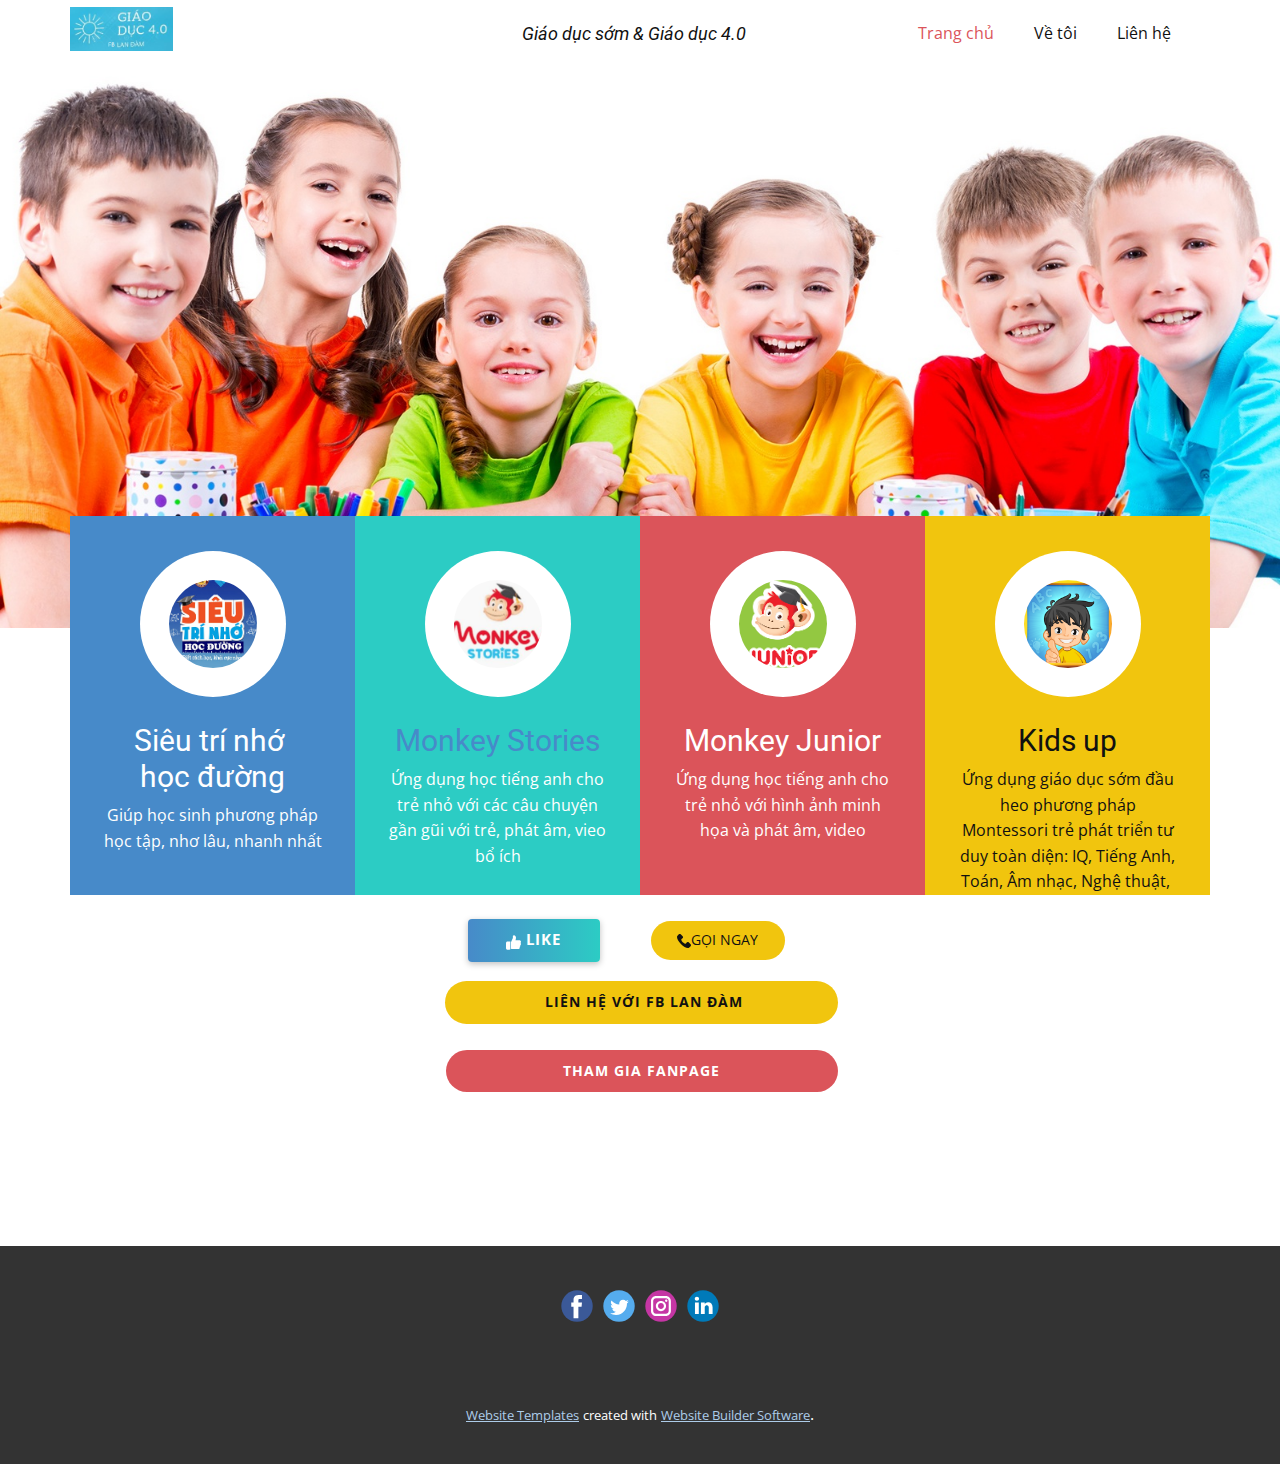
<file: index.html>
<!DOCTYPE html>
<html style="font-size: 16px;">
  <head>
    <meta name="viewport" content="width=device-width, initial-scale=1.0">
    <meta charset="utf-8">
    <meta name="keywords" content="">
    <meta name="description" content="">
    <meta name="page_type" content="np-template-header-footer-from-plugin">
    <title>Trang chủ</title>
    <link rel="stylesheet" href="nicepage.css" media="screen">
<link rel="stylesheet" href="Trang-chủ.css" media="screen">
    <script class="u-script" type="text/javascript" src="jquery.js" defer=""></script>
    <script class="u-script" type="text/javascript" src="nicepage.js" defer=""></script>
    <meta name="generator" content="Nicepage 3.20.4, nicepage.com">
    <link id="u-theme-google-font" rel="stylesheet" href="https://fonts.googleapis.com/css?family=Roboto:100,100i,300,300i,400,400i,500,500i,700,700i,900,900i|Open+Sans:300,300i,400,400i,600,600i,700,700i,800,800i">
    
    
    <script type="application/ld+json">{
		"@context": "http://schema.org",
		"@type": "Organization",
		"name": "",
		"logo": "images/logo1.png",
		"sameAs": []
}</script>
    <meta name="theme-color" content="#478ac9">
    <meta property="og:title" content="Trang chủ">
    <meta property="og:type" content="website">
  </head>
  <body data-home-page="Trang-chủ.html" data-home-page-title="Trang chủ" class="u-body"><header class="u-clearfix u-header u-header" id="sec-8813"><div class="u-clearfix u-sheet u-sheet-1">
        <a href="https://nicepage.com" class="u-image u-logo u-image-1" data-image-width="251" data-image-height="108">
          <img src="images/logo1.png" class="u-logo-image u-logo-image-1" data-image-width="103.3044">
        </a>
        <nav class="u-menu u-menu-dropdown u-offcanvas u-menu-1">
          <div class="menu-collapse" style="font-size: 1rem; letter-spacing: 0px;">
            <a class="u-button-style u-custom-left-right-menu-spacing u-custom-padding-bottom u-custom-text-active-color u-custom-top-bottom-menu-spacing u-nav-link u-text-active-palette-1-base u-text-hover-palette-2-base" href="#">
              <svg><use xmlns:xlink="http://www.w3.org/1999/xlink" xlink:href="#menu-hamburger"></use></svg>
              <svg version="1.1" xmlns="http://www.w3.org/2000/svg" xmlns:xlink="http://www.w3.org/1999/xlink"><defs><symbol id="menu-hamburger" viewBox="0 0 16 16" style="width: 16px; height: 16px;"><rect y="1" width="16" height="2"></rect><rect y="7" width="16" height="2"></rect><rect y="13" width="16" height="2"></rect>
</symbol>
</defs></svg>
            </a>
          </div>
          <div class="u-custom-menu u-nav-container">
            <ul class="u-nav u-unstyled u-nav-1"><li class="u-nav-item"><a class="u-button-style u-nav-link u-text-active-palette-2-base u-text-hover-palette-2-base" href="Trang-chủ.html" style="padding: 10px 20px;">Trang chủ</a>
</li><li class="u-nav-item"><a class="u-button-style u-nav-link u-text-active-palette-2-base u-text-hover-palette-2-base" href="https://www.facebook.com/landam.ulis" target="_blank" style="padding: 10px 20px;">Về tôi</a>
</li><li class="u-nav-item"><a class="u-button-style u-nav-link u-text-active-palette-2-base u-text-hover-palette-2-base" href="tel:0966399030" style="padding: 10px 20px;">Liên hệ</a>
</li></ul>
          </div>
          <div class="u-custom-menu u-nav-container-collapse">
            <div class="u-black u-container-style u-inner-container-layout u-opacity u-opacity-95 u-sidenav">
              <div class="u-sidenav-overflow">
                <div class="u-menu-close"></div>
                <ul class="u-align-center u-nav u-popupmenu-items u-unstyled u-nav-2"><li class="u-nav-item"><a class="u-button-style u-nav-link" href="Trang-chủ.html" style="padding: 10px 20px;">Trang chủ</a>
</li><li class="u-nav-item"><a class="u-button-style u-nav-link" href="https://www.facebook.com/landam.ulis" target="_blank" style="padding: 10px 20px;">Về tôi</a>
</li><li class="u-nav-item"><a class="u-button-style u-nav-link" href="tel:0966399030" style="padding: 10px 20px;">Liên hệ</a>
</li></ul>
              </div>
            </div>
            <div class="u-black u-menu-overlay u-opacity u-opacity-70"></div>
          </div>
        </nav>
        <h3 class="u-headline u-text u-text-1">
          <a href="/">Giáo dục sớm &amp; Giáo dục 4.0</a>
        </h3>
      </div></header>
    <section class="u-align-center u-clearfix u-section-1" id="carousel_fb5b">
      <img class="u-expanded-width u-image u-image-1" src="images/fggg.jpg">
      <div class="u-align-center u-list u-list-1">
        <div class="u-repeater u-repeater-1">
          <div class="u-align-center u-container-style u-custom-background u-list-item u-palette-1-base u-repeater-item u-list-item-1">
            <div class="u-container-layout u-similar-container u-container-layout-1"><span class="u-file-icon u-icon u-icon-circle u-spacing-29 u-text-black u-white u-icon-1" data-href="http://www.chivoi.vn/stnhd.daily.damthilam"><img src="images/222.png" alt=""></span>
              <h4 class="u-text u-text-1">Siêu trí nhớ&nbsp;<br>học đường
              </h4>
              <p class="u-text u-text-2">Giúp học sinh phương pháp học tập, nhơ lâu, nhanh nhất</p>
            </div>
          </div>
          <div class="u-align-center u-container-style u-custom-background u-list-item u-palette-4-base u-repeater-item u-list-item-2">
            <div class="u-container-layout u-similar-container u-container-layout-2"><span class="u-file-icon u-icon u-icon-circle u-spacing-29 u-text-black u-white u-icon-2" data-href="https://www.facebook.com/landam.ulis"><img src="images/21.PNG" alt=""></span>
              <h4 class="u-text u-text-3">
                <a class="u-active-none u-border-none u-btn u-button-link u-button-style u-hover-none u-none u-text-palette-1-base u-btn-1" href="https://www.facebook.com/landam.ulis">Monkey Stories</a>
              </h4>
              <p class="u-text u-text-4"> Ứng dụng học tiếng anh cho trẻ nhỏ với các câu chuyện gần gũi với trẻ, phát âm, vieo bổ ích</p>
            </div>
          </div>
          <div class="u-align-center u-container-style u-custom-background u-list-item u-palette-2-base u-repeater-item u-list-item-3">
            <div class="u-container-layout u-similar-container u-container-layout-3"><span class="u-file-icon u-icon u-icon-circle u-spacing-29 u-text-black u-white u-icon-3" data-href="https://www.facebook.com/landam.ulis"><img src="images/12.webp" alt=""></span>
              <h4 class="u-text u-text-5">Monkey Junior</h4>
              <p class="u-text u-text-6">Ứng dụng học tiếng anh cho trẻ nhỏ với hình ảnh minh họa và phát âm, video</p>
            </div>
          </div>
          <div class="u-align-center u-container-style u-custom-background u-list-item u-palette-3-base u-repeater-item u-list-item-4">
            <div class="u-container-layout u-similar-container u-container-layout-4"><span class="u-file-icon u-icon u-icon-circle u-spacing-29 u-text-black u-white u-icon-4" data-href="https://www.facebook.com/landam.ulis"><img src="images/877e30a1926a95585d39cd7fea094ed6.png_1200x1200q80.jpg" alt=""></span>
              <h4 class="u-text u-text-7"> Kids up</h4>
              <p class="u-text u-text-8"> Ứng dụng giáo dục sớm đầu heo phương pháp Montessori trẻ phát triển tư duy toàn diện: IQ, Tiếng Anh, Toán, Âm nhạc, Nghệ thuật,&nbsp;</p>
            </div>
          </div>
        </div>
      </div>
      <a href="tel:0966025966" class="u-btn u-btn-round u-button-style u-hover-palette-4-base u-palette-3-base u-radius-50 u-btn-2"><span class="u-icon"><svg class="u-svg-content" viewBox="0 0 513.64 513.64" x="0px" y="0px" style="width: 1em; height: 1em;"><path d="M499.66,376.96l-71.68-71.68c-25.6-25.6-69.12-15.359-79.36,17.92c-7.68,23.041-33.28,35.841-56.32,30.72 c-51.2-12.8-120.32-79.36-133.12-133.12c-7.68-23.041,7.68-48.641,30.72-56.32c33.28-10.24,43.52-53.76,17.92-79.36l-71.68-71.68 c-20.48-17.92-51.2-17.92-69.12,0l-48.64,48.64c-48.64,51.2,5.12,186.88,125.44,307.2c120.32,120.32,256,176.641,307.2,125.44 l48.64-48.64C517.581,425.6,517.581,394.88,499.66,376.96z"></path></svg><img></span>Gọi ngay
      </a>
      <a href="https://www.facebook.com/GiaoDucShop" class="u-btn u-btn-round u-button-style u-gradient u-none u-radius-4 u-text-body-alt-color u-btn-3"><span class="u-icon"><svg class="u-svg-content" viewBox="0 0 512 512" x="0px" y="0px" style="width: 1em; height: 1em;"><path d="M53.333,224C23.936,224,0,247.936,0,277.333V448c0,29.397,23.936,53.333,53.333,53.333h64 c12.011,0,23.061-4.053,32-10.795V224H53.333z"></path><path d="M512,304c0-12.821-5.077-24.768-13.888-33.579c9.963-10.901,15.04-25.515,13.653-40.725    c-2.496-27.115-26.923-48.363-55.637-48.363H324.352c6.528-19.819,16.981-56.149,16.981-85.333c0-46.272-39.317-85.333-64-85.333 c-22.165,0-37.995,12.48-38.677,12.992c-2.517,2.027-3.989,5.099-3.989,8.341v72.341l-61.44,133.099l-2.56,1.301v228.651    C188.032,475.584,210.005,480,224,480h195.819c23.232,0,43.563-15.659,48.341-37.269c2.453-11.115,1.024-22.315-3.861-32.043 c15.765-7.936,26.368-24.171,26.368-42.688c0-7.552-1.728-14.784-5.013-21.333C501.419,338.731,512,322.496,512,304z"></path></svg><img></span>&nbsp;Like
      </a>
      <a href="https://www.facebook.com/landam.ulis" class="u-border-none u-btn u-btn-round u-button-style u-hover-palette-2-light-2 u-palette-3-base u-radius-50 u-btn-4" target="_blank">&nbsp;LiÊN hệ VỚI FB LAN ĐÀM</a>
      <a href="https://www.facebook.com/GiaoDucShop/" class="u-btn u-btn-round u-button-style u-hover-palette-2-light-2 u-palette-2-base u-radius-50 u-btn-5" target="_blank">ThAM GIA Fanpage</a>
    </section>
    
    
    <footer class="u-clearfix u-footer u-grey-80" id="sec-1249"><div class="u-clearfix u-sheet u-sheet-1">
        <div class="u-align-left u-social-icons u-spacing-10 u-social-icons-1">
          <a class="u-social-url" title="facebook" target="_blank" href=""><span class="u-icon u-social-facebook u-social-icon u-icon-1"><svg class="u-svg-link" preserveAspectRatio="xMidYMin slice" viewBox="0 0 112 112" style=""><use xmlns:xlink="http://www.w3.org/1999/xlink" xlink:href="#svg-9d1f"></use></svg><svg class="u-svg-content" viewBox="0 0 112 112" x="0" y="0" id="svg-9d1f"><circle fill="currentColor" cx="56.1" cy="56.1" r="55"></circle><path fill="#FFFFFF" d="M73.5,31.6h-9.1c-1.4,0-3.6,0.8-3.6,3.9v8.5h12.6L72,58.3H60.8v40.8H43.9V58.3h-8V43.9h8v-9.2
            c0-6.7,3.1-17,17-17h12.5v13.9H73.5z"></path></svg></span>
          </a>
          <a class="u-social-url" title="twitter" target="_blank" href=""><span class="u-icon u-social-icon u-social-twitter u-icon-2"><svg class="u-svg-link" preserveAspectRatio="xMidYMin slice" viewBox="0 0 112 112" style=""><use xmlns:xlink="http://www.w3.org/1999/xlink" xlink:href="#svg-0b61"></use></svg><svg class="u-svg-content" viewBox="0 0 112 112" x="0" y="0" id="svg-0b61"><circle fill="currentColor" class="st0" cx="56.1" cy="56.1" r="55"></circle><path fill="#FFFFFF" d="M83.8,47.3c0,0.6,0,1.2,0,1.7c0,17.7-13.5,38.2-38.2,38.2C38,87.2,31,85,25,81.2c1,0.1,2.1,0.2,3.2,0.2
            c6.3,0,12.1-2.1,16.7-5.7c-5.9-0.1-10.8-4-12.5-9.3c0.8,0.2,1.7,0.2,2.5,0.2c1.2,0,2.4-0.2,3.5-0.5c-6.1-1.2-10.8-6.7-10.8-13.1
            c0-0.1,0-0.1,0-0.2c1.8,1,3.9,1.6,6.1,1.7c-3.6-2.4-6-6.5-6-11.2c0-2.5,0.7-4.8,1.8-6.7c6.6,8.1,16.5,13.5,27.6,14
            c-0.2-1-0.3-2-0.3-3.1c0-7.4,6-13.4,13.4-13.4c3.9,0,7.3,1.6,9.8,4.2c3.1-0.6,5.9-1.7,8.5-3.3c-1,3.1-3.1,5.8-5.9,7.4
            c2.7-0.3,5.3-1,7.7-2.1C88.7,43,86.4,45.4,83.8,47.3z"></path></svg></span>
          </a>
          <a class="u-social-url" title="instagram" target="_blank" href=""><span class="u-icon u-social-icon u-social-instagram u-icon-3"><svg class="u-svg-link" preserveAspectRatio="xMidYMin slice" viewBox="0 0 112 112" style=""><use xmlns:xlink="http://www.w3.org/1999/xlink" xlink:href="#svg-10d2"></use></svg><svg class="u-svg-content" viewBox="0 0 112 112" x="0" y="0" id="svg-10d2"><circle fill="currentColor" cx="56.1" cy="56.1" r="55"></circle><path fill="#FFFFFF" d="M55.9,38.2c-9.9,0-17.9,8-17.9,17.9C38,66,46,74,55.9,74c9.9,0,17.9-8,17.9-17.9C73.8,46.2,65.8,38.2,55.9,38.2
            z M55.9,66.4c-5.7,0-10.3-4.6-10.3-10.3c-0.1-5.7,4.6-10.3,10.3-10.3c5.7,0,10.3,4.6,10.3,10.3C66.2,61.8,61.6,66.4,55.9,66.4z"></path><path fill="#FFFFFF" d="M74.3,33.5c-2.3,0-4.2,1.9-4.2,4.2s1.9,4.2,4.2,4.2s4.2-1.9,4.2-4.2S76.6,33.5,74.3,33.5z"></path><path fill="#FFFFFF" d="M73.1,21.3H38.6c-9.7,0-17.5,7.9-17.5,17.5v34.5c0,9.7,7.9,17.6,17.5,17.6h34.5c9.7,0,17.5-7.9,17.5-17.5V38.8
            C90.6,29.1,82.7,21.3,73.1,21.3z M83,73.3c0,5.5-4.5,9.9-9.9,9.9H38.6c-5.5,0-9.9-4.5-9.9-9.9V38.8c0-5.5,4.5-9.9,9.9-9.9h34.5
            c5.5,0,9.9,4.5,9.9,9.9V73.3z"></path></svg></span>
          </a>
          <a class="u-social-url" title="linkedin" target="_blank" href=""><span class="u-icon u-social-icon u-social-linkedin u-icon-4"><svg class="u-svg-link" preserveAspectRatio="xMidYMin slice" viewBox="0 0 112 112" style=""><use xmlns:xlink="http://www.w3.org/1999/xlink" xlink:href="#svg-ac20"></use></svg><svg class="u-svg-content" viewBox="0 0 112 112" x="0" y="0" id="svg-ac20"><circle fill="currentColor" cx="56.1" cy="56.1" r="55"></circle><path fill="#FFFFFF" d="M41.3,83.7H27.9V43.4h13.4V83.7z M34.6,37.9L34.6,37.9c-4.6,0-7.5-3.1-7.5-7c0-4,3-7,7.6-7s7.4,3,7.5,7
            C42.2,34.8,39.2,37.9,34.6,37.9z M89.6,83.7H76.2V62.2c0-5.4-1.9-9.1-6.8-9.1c-3.7,0-5.9,2.5-6.9,4.9c-0.4,0.9-0.4,2.1-0.4,3.3v22.5
            H48.7c0,0,0.2-36.5,0-40.3h13.4v5.7c1.8-2.7,5-6.7,12.1-6.7c8.8,0,15.4,5.8,15.4,18.1V83.7z"></path></svg></span>
          </a>
        </div>
      </div></footer>
    <section class="u-backlink u-clearfix u-grey-80">
      <a class="u-link" href="https://nicepage.com/website-templates" target="_blank">
        <span>Website Templates</span>
      </a>
      <p class="u-text">
        <span>created with</span>
      </p>
      <a class="u-link" href="https://nicepage.com/" target="_blank">
        <span>Website Builder Software</span>
      </a>. 
    </section>
  </body>
</html>
</file>
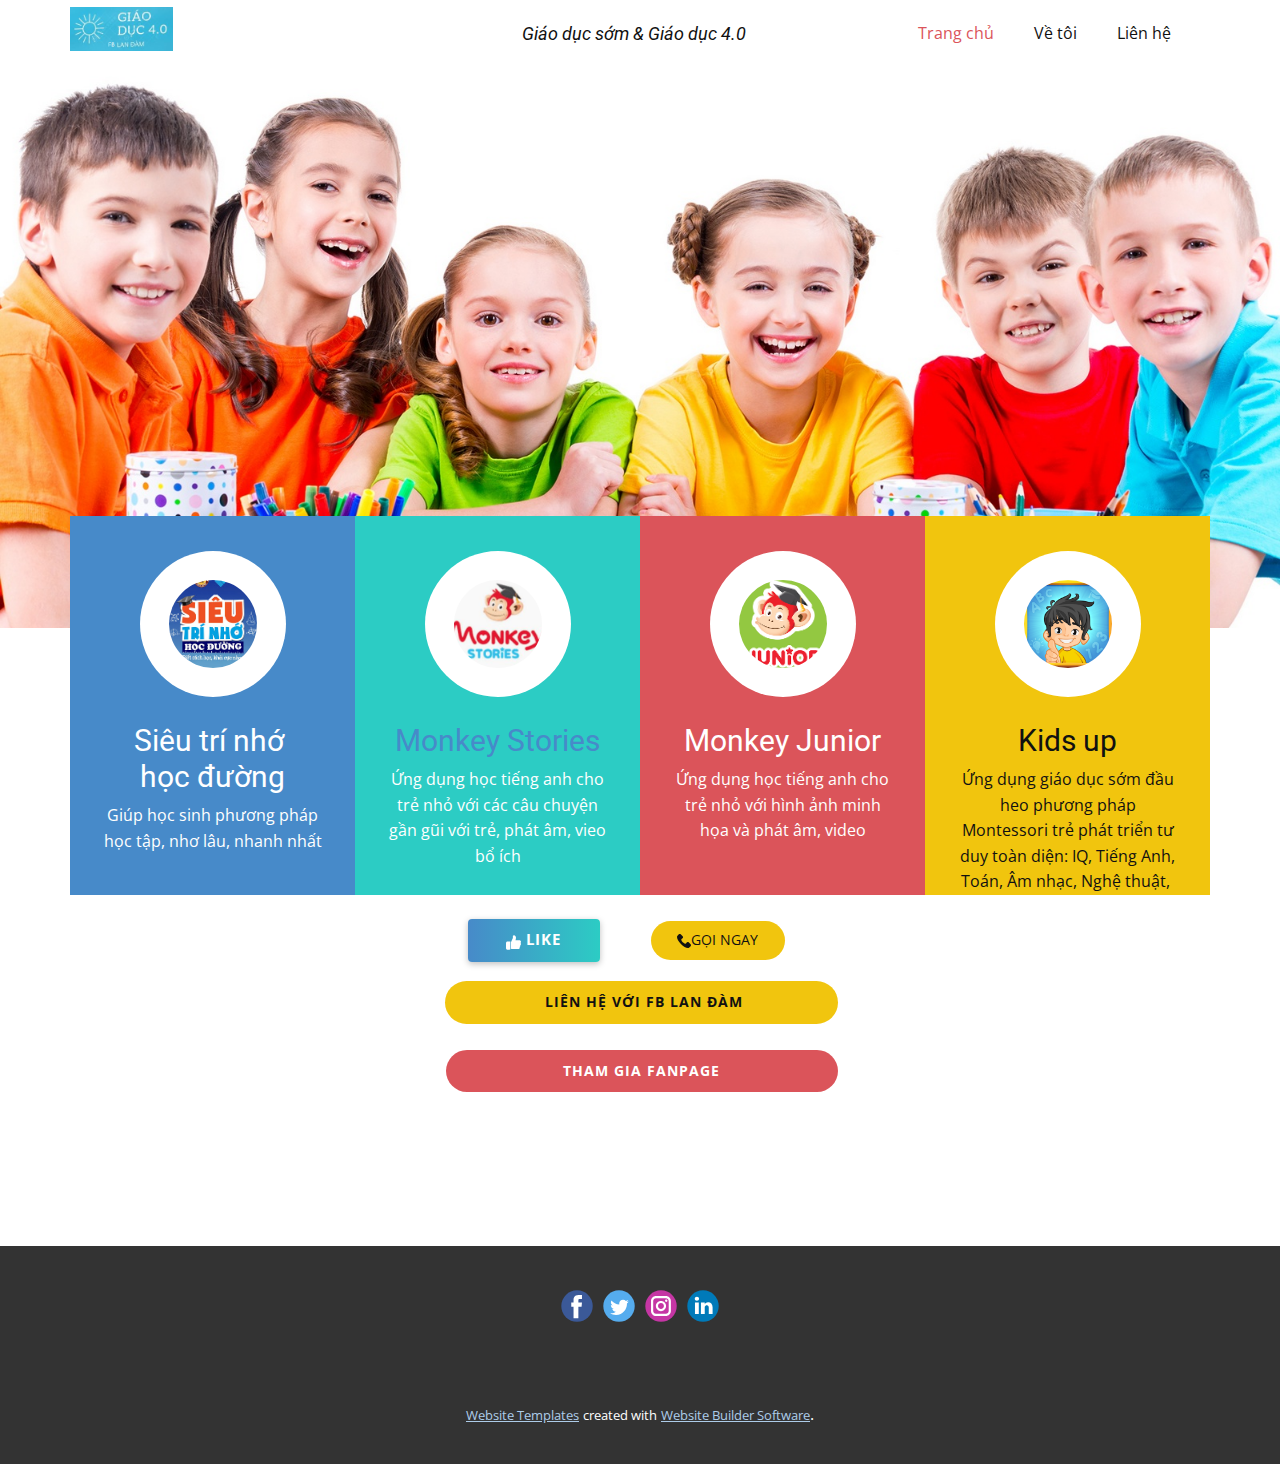
<file: Trang-chủ.html>
<!DOCTYPE html>
<html style="font-size: 16px;">
  <head>
    <meta name="viewport" content="width=device-width, initial-scale=1.0">
    <meta charset="utf-8">
    <meta name="keywords" content="">
    <meta name="description" content="">
    <meta name="page_type" content="np-template-header-footer-from-plugin">
    <title>Trang chủ</title>
    <link rel="stylesheet" href="nicepage.css" media="screen">
<link rel="stylesheet" href="Trang-chủ.css" media="screen">
    <script class="u-script" type="text/javascript" src="jquery.js" defer=""></script>
    <script class="u-script" type="text/javascript" src="nicepage.js" defer=""></script>
    <meta name="generator" content="Nicepage 3.20.4, nicepage.com">
    <link id="u-theme-google-font" rel="stylesheet" href="https://fonts.googleapis.com/css?family=Roboto:100,100i,300,300i,400,400i,500,500i,700,700i,900,900i|Open+Sans:300,300i,400,400i,600,600i,700,700i,800,800i">
    
    
    <script type="application/ld+json">{
		"@context": "http://schema.org",
		"@type": "Organization",
		"name": "",
		"logo": "images/logo1.png",
		"sameAs": []
}</script>
    <meta name="theme-color" content="#478ac9">
    <meta property="og:title" content="Trang chủ">
    <meta property="og:type" content="website">
  </head>
  <body class="u-body"><header class="u-clearfix u-header u-header" id="sec-8813"><div class="u-clearfix u-sheet u-sheet-1">
        <a href="https://nicepage.com" class="u-image u-logo u-image-1" data-image-width="251" data-image-height="108">
          <img src="images/logo1.png" class="u-logo-image u-logo-image-1" data-image-width="103.3044">
        </a>
        <nav class="u-menu u-menu-dropdown u-offcanvas u-menu-1">
          <div class="menu-collapse" style="font-size: 1rem; letter-spacing: 0px;">
            <a class="u-button-style u-custom-left-right-menu-spacing u-custom-padding-bottom u-custom-text-active-color u-custom-top-bottom-menu-spacing u-nav-link u-text-active-palette-1-base u-text-hover-palette-2-base" href="#">
              <svg><use xmlns:xlink="http://www.w3.org/1999/xlink" xlink:href="#menu-hamburger"></use></svg>
              <svg version="1.1" xmlns="http://www.w3.org/2000/svg" xmlns:xlink="http://www.w3.org/1999/xlink"><defs><symbol id="menu-hamburger" viewBox="0 0 16 16" style="width: 16px; height: 16px;"><rect y="1" width="16" height="2"></rect><rect y="7" width="16" height="2"></rect><rect y="13" width="16" height="2"></rect>
</symbol>
</defs></svg>
            </a>
          </div>
          <div class="u-custom-menu u-nav-container">
            <ul class="u-nav u-unstyled u-nav-1"><li class="u-nav-item"><a class="u-button-style u-nav-link u-text-active-palette-2-base u-text-hover-palette-2-base" href="Trang-chủ.html" style="padding: 10px 20px;">Trang chủ</a>
</li><li class="u-nav-item"><a class="u-button-style u-nav-link u-text-active-palette-2-base u-text-hover-palette-2-base" href="https://www.facebook.com/landam.ulis" target="_blank" style="padding: 10px 20px;">Về tôi</a>
</li><li class="u-nav-item"><a class="u-button-style u-nav-link u-text-active-palette-2-base u-text-hover-palette-2-base" href="tel:0966399030" style="padding: 10px 20px;">Liên hệ</a>
</li></ul>
          </div>
          <div class="u-custom-menu u-nav-container-collapse">
            <div class="u-black u-container-style u-inner-container-layout u-opacity u-opacity-95 u-sidenav">
              <div class="u-sidenav-overflow">
                <div class="u-menu-close"></div>
                <ul class="u-align-center u-nav u-popupmenu-items u-unstyled u-nav-2"><li class="u-nav-item"><a class="u-button-style u-nav-link" href="Trang-chủ.html" style="padding: 10px 20px;">Trang chủ</a>
</li><li class="u-nav-item"><a class="u-button-style u-nav-link" href="https://www.facebook.com/landam.ulis" target="_blank" style="padding: 10px 20px;">Về tôi</a>
</li><li class="u-nav-item"><a class="u-button-style u-nav-link" href="tel:0966399030" style="padding: 10px 20px;">Liên hệ</a>
</li></ul>
              </div>
            </div>
            <div class="u-black u-menu-overlay u-opacity u-opacity-70"></div>
          </div>
        </nav>
        <h3 class="u-headline u-text u-text-1">
          <a href="/">Giáo dục sớm &amp; Giáo dục 4.0</a>
        </h3>
      </div></header>
    <section class="u-align-center u-clearfix u-section-1" id="carousel_fb5b">
      <img class="u-expanded-width u-image u-image-1" src="images/fggg.jpg">
      <div class="u-align-center u-list u-list-1">
        <div class="u-repeater u-repeater-1">
          <div class="u-align-center u-container-style u-custom-background u-list-item u-palette-1-base u-repeater-item u-list-item-1">
            <div class="u-container-layout u-similar-container u-container-layout-1"><span class="u-file-icon u-icon u-icon-circle u-spacing-29 u-text-black u-white u-icon-1" data-href="http://www.chivoi.vn/stnhd.daily.damthilam"><img src="images/222.png" alt=""></span>
              <h4 class="u-text u-text-1">Siêu trí nhớ&nbsp;<br>học đường
              </h4>
              <p class="u-text u-text-2">Giúp học sinh phương pháp học tập, nhơ lâu, nhanh nhất</p>
            </div>
          </div>
          <div class="u-align-center u-container-style u-custom-background u-list-item u-palette-4-base u-repeater-item u-list-item-2">
            <div class="u-container-layout u-similar-container u-container-layout-2"><span class="u-file-icon u-icon u-icon-circle u-spacing-29 u-text-black u-white u-icon-2"><img src="images/21.PNG" alt=""></span>
              <h4 class="u-text u-text-3">
                <a class="u-active-none u-border-none u-btn u-button-link u-button-style u-hover-none u-none u-text-palette-1-base u-btn-1" href="https://www.facebook.com/landam.ulis">Monkey Stories</a>
              </h4>
              <p class="u-text u-text-4"> Ứng dụng học tiếng anh cho trẻ nhỏ với các câu chuyện gần gũi với trẻ, phát âm, vieo bổ ích</p>
            </div>
          </div>
          <div class="u-align-center u-container-style u-custom-background u-list-item u-palette-2-base u-repeater-item u-list-item-3">
            <div class="u-container-layout u-similar-container u-container-layout-3"><span class="u-file-icon u-icon u-icon-circle u-spacing-29 u-text-black u-white u-icon-3" data-href="https://www.facebook.com/landam.ulis"><img src="images/12.webp" alt=""></span>
              <h4 class="u-text u-text-5">Monkey Junior</h4>
              <p class="u-text u-text-6">Ứng dụng học tiếng anh cho trẻ nhỏ với hình ảnh minh họa và phát âm, video</p>
            </div>
          </div>
          <div class="u-align-center u-container-style u-custom-background u-list-item u-palette-3-base u-repeater-item u-list-item-4">
            <div class="u-container-layout u-similar-container u-container-layout-4"><span class="u-file-icon u-icon u-icon-circle u-spacing-29 u-text-black u-white u-icon-4" data-href="https://www.facebook.com/landam.ulis"><img src="images/877e30a1926a95585d39cd7fea094ed6.png_1200x1200q80.jpg" alt=""></span>
              <h4 class="u-text u-text-7"> Kids up</h4>
              <p class="u-text u-text-8"> Ứng dụng giáo dục sớm đầu heo phương pháp Montessori trẻ phát triển tư duy toàn diện: IQ, Tiếng Anh, Toán, Âm nhạc, Nghệ thuật,&nbsp;</p>
            </div>
          </div>
        </div>
      </div>
      <a href="tel:0966025966" class="u-btn u-btn-round u-button-style u-hover-palette-4-base u-palette-3-base u-radius-50 u-btn-2"><span class="u-icon"><svg class="u-svg-content" viewBox="0 0 513.64 513.64" x="0px" y="0px" style="width: 1em; height: 1em;"><path d="M499.66,376.96l-71.68-71.68c-25.6-25.6-69.12-15.359-79.36,17.92c-7.68,23.041-33.28,35.841-56.32,30.72 c-51.2-12.8-120.32-79.36-133.12-133.12c-7.68-23.041,7.68-48.641,30.72-56.32c33.28-10.24,43.52-53.76,17.92-79.36l-71.68-71.68 c-20.48-17.92-51.2-17.92-69.12,0l-48.64,48.64c-48.64,51.2,5.12,186.88,125.44,307.2c120.32,120.32,256,176.641,307.2,125.44 l48.64-48.64C517.581,425.6,517.581,394.88,499.66,376.96z"></path></svg><img></span>Gọi ngay
      </a>
      <a href="https://www.facebook.com/GiaoDucShop" class="u-btn u-btn-round u-button-style u-gradient u-none u-radius-4 u-text-body-alt-color u-btn-3"><span class="u-icon"><svg class="u-svg-content" viewBox="0 0 512 512" x="0px" y="0px" style="width: 1em; height: 1em;"><path d="M53.333,224C23.936,224,0,247.936,0,277.333V448c0,29.397,23.936,53.333,53.333,53.333h64 c12.011,0,23.061-4.053,32-10.795V224H53.333z"></path><path d="M512,304c0-12.821-5.077-24.768-13.888-33.579c9.963-10.901,15.04-25.515,13.653-40.725    c-2.496-27.115-26.923-48.363-55.637-48.363H324.352c6.528-19.819,16.981-56.149,16.981-85.333c0-46.272-39.317-85.333-64-85.333 c-22.165,0-37.995,12.48-38.677,12.992c-2.517,2.027-3.989,5.099-3.989,8.341v72.341l-61.44,133.099l-2.56,1.301v228.651    C188.032,475.584,210.005,480,224,480h195.819c23.232,0,43.563-15.659,48.341-37.269c2.453-11.115,1.024-22.315-3.861-32.043 c15.765-7.936,26.368-24.171,26.368-42.688c0-7.552-1.728-14.784-5.013-21.333C501.419,338.731,512,322.496,512,304z"></path></svg><img></span>&nbsp;Like
      </a>
      <a href="https://www.facebook.com/landam.ulis" class="u-border-none u-btn u-btn-round u-button-style u-hover-palette-2-light-2 u-palette-3-base u-radius-50 u-btn-4" target="_blank">&nbsp;LiÊN hệ VỚI FB LAN ĐÀM</a>
      <a href="https://www.facebook.com/GiaoDucShop/" class="u-btn u-btn-round u-button-style u-hover-palette-2-light-2 u-palette-2-base u-radius-50 u-btn-5" target="_blank">ThAM GIA Fanpage</a>
    </section>
    
    
    <footer class="u-clearfix u-footer u-grey-80" id="sec-1249"><div class="u-clearfix u-sheet u-sheet-1">
        <div class="u-align-left u-social-icons u-spacing-10 u-social-icons-1">
          <a class="u-social-url" title="facebook" target="_blank" href=""><span class="u-icon u-social-facebook u-social-icon u-icon-1"><svg class="u-svg-link" preserveAspectRatio="xMidYMin slice" viewBox="0 0 112 112" style=""><use xmlns:xlink="http://www.w3.org/1999/xlink" xlink:href="#svg-9d1f"></use></svg><svg class="u-svg-content" viewBox="0 0 112 112" x="0" y="0" id="svg-9d1f"><circle fill="currentColor" cx="56.1" cy="56.1" r="55"></circle><path fill="#FFFFFF" d="M73.5,31.6h-9.1c-1.4,0-3.6,0.8-3.6,3.9v8.5h12.6L72,58.3H60.8v40.8H43.9V58.3h-8V43.9h8v-9.2
            c0-6.7,3.1-17,17-17h12.5v13.9H73.5z"></path></svg></span>
          </a>
          <a class="u-social-url" title="twitter" target="_blank" href=""><span class="u-icon u-social-icon u-social-twitter u-icon-2"><svg class="u-svg-link" preserveAspectRatio="xMidYMin slice" viewBox="0 0 112 112" style=""><use xmlns:xlink="http://www.w3.org/1999/xlink" xlink:href="#svg-0b61"></use></svg><svg class="u-svg-content" viewBox="0 0 112 112" x="0" y="0" id="svg-0b61"><circle fill="currentColor" class="st0" cx="56.1" cy="56.1" r="55"></circle><path fill="#FFFFFF" d="M83.8,47.3c0,0.6,0,1.2,0,1.7c0,17.7-13.5,38.2-38.2,38.2C38,87.2,31,85,25,81.2c1,0.1,2.1,0.2,3.2,0.2
            c6.3,0,12.1-2.1,16.7-5.7c-5.9-0.1-10.8-4-12.5-9.3c0.8,0.2,1.7,0.2,2.5,0.2c1.2,0,2.4-0.2,3.5-0.5c-6.1-1.2-10.8-6.7-10.8-13.1
            c0-0.1,0-0.1,0-0.2c1.8,1,3.9,1.6,6.1,1.7c-3.6-2.4-6-6.5-6-11.2c0-2.5,0.7-4.8,1.8-6.7c6.6,8.1,16.5,13.5,27.6,14
            c-0.2-1-0.3-2-0.3-3.1c0-7.4,6-13.4,13.4-13.4c3.9,0,7.3,1.6,9.8,4.2c3.1-0.6,5.9-1.7,8.5-3.3c-1,3.1-3.1,5.8-5.9,7.4
            c2.7-0.3,5.3-1,7.7-2.1C88.7,43,86.4,45.4,83.8,47.3z"></path></svg></span>
          </a>
          <a class="u-social-url" title="instagram" target="_blank" href=""><span class="u-icon u-social-icon u-social-instagram u-icon-3"><svg class="u-svg-link" preserveAspectRatio="xMidYMin slice" viewBox="0 0 112 112" style=""><use xmlns:xlink="http://www.w3.org/1999/xlink" xlink:href="#svg-10d2"></use></svg><svg class="u-svg-content" viewBox="0 0 112 112" x="0" y="0" id="svg-10d2"><circle fill="currentColor" cx="56.1" cy="56.1" r="55"></circle><path fill="#FFFFFF" d="M55.9,38.2c-9.9,0-17.9,8-17.9,17.9C38,66,46,74,55.9,74c9.9,0,17.9-8,17.9-17.9C73.8,46.2,65.8,38.2,55.9,38.2
            z M55.9,66.4c-5.7,0-10.3-4.6-10.3-10.3c-0.1-5.7,4.6-10.3,10.3-10.3c5.7,0,10.3,4.6,10.3,10.3C66.2,61.8,61.6,66.4,55.9,66.4z"></path><path fill="#FFFFFF" d="M74.3,33.5c-2.3,0-4.2,1.9-4.2,4.2s1.9,4.2,4.2,4.2s4.2-1.9,4.2-4.2S76.6,33.5,74.3,33.5z"></path><path fill="#FFFFFF" d="M73.1,21.3H38.6c-9.7,0-17.5,7.9-17.5,17.5v34.5c0,9.7,7.9,17.6,17.5,17.6h34.5c9.7,0,17.5-7.9,17.5-17.5V38.8
            C90.6,29.1,82.7,21.3,73.1,21.3z M83,73.3c0,5.5-4.5,9.9-9.9,9.9H38.6c-5.5,0-9.9-4.5-9.9-9.9V38.8c0-5.5,4.5-9.9,9.9-9.9h34.5
            c5.5,0,9.9,4.5,9.9,9.9V73.3z"></path></svg></span>
          </a>
          <a class="u-social-url" title="linkedin" target="_blank" href=""><span class="u-icon u-social-icon u-social-linkedin u-icon-4"><svg class="u-svg-link" preserveAspectRatio="xMidYMin slice" viewBox="0 0 112 112" style=""><use xmlns:xlink="http://www.w3.org/1999/xlink" xlink:href="#svg-ac20"></use></svg><svg class="u-svg-content" viewBox="0 0 112 112" x="0" y="0" id="svg-ac20"><circle fill="currentColor" cx="56.1" cy="56.1" r="55"></circle><path fill="#FFFFFF" d="M41.3,83.7H27.9V43.4h13.4V83.7z M34.6,37.9L34.6,37.9c-4.6,0-7.5-3.1-7.5-7c0-4,3-7,7.6-7s7.4,3,7.5,7
            C42.2,34.8,39.2,37.9,34.6,37.9z M89.6,83.7H76.2V62.2c0-5.4-1.9-9.1-6.8-9.1c-3.7,0-5.9,2.5-6.9,4.9c-0.4,0.9-0.4,2.1-0.4,3.3v22.5
            H48.7c0,0,0.2-36.5,0-40.3h13.4v5.7c1.8-2.7,5-6.7,12.1-6.7c8.8,0,15.4,5.8,15.4,18.1V83.7z"></path></svg></span>
          </a>
        </div>
      </div></footer>
    <section class="u-backlink u-clearfix u-grey-80">
      <a class="u-link" href="https://nicepage.com/website-templates" target="_blank">
        <span>Website Templates</span>
      </a>
      <p class="u-text">
        <span>created with</span>
      </p>
      <a class="u-link" href="https://nicepage.com/" target="_blank">
        <span>Website Builder Software</span>
      </a>. 
    </section>
  </body>
</html>
</file>
